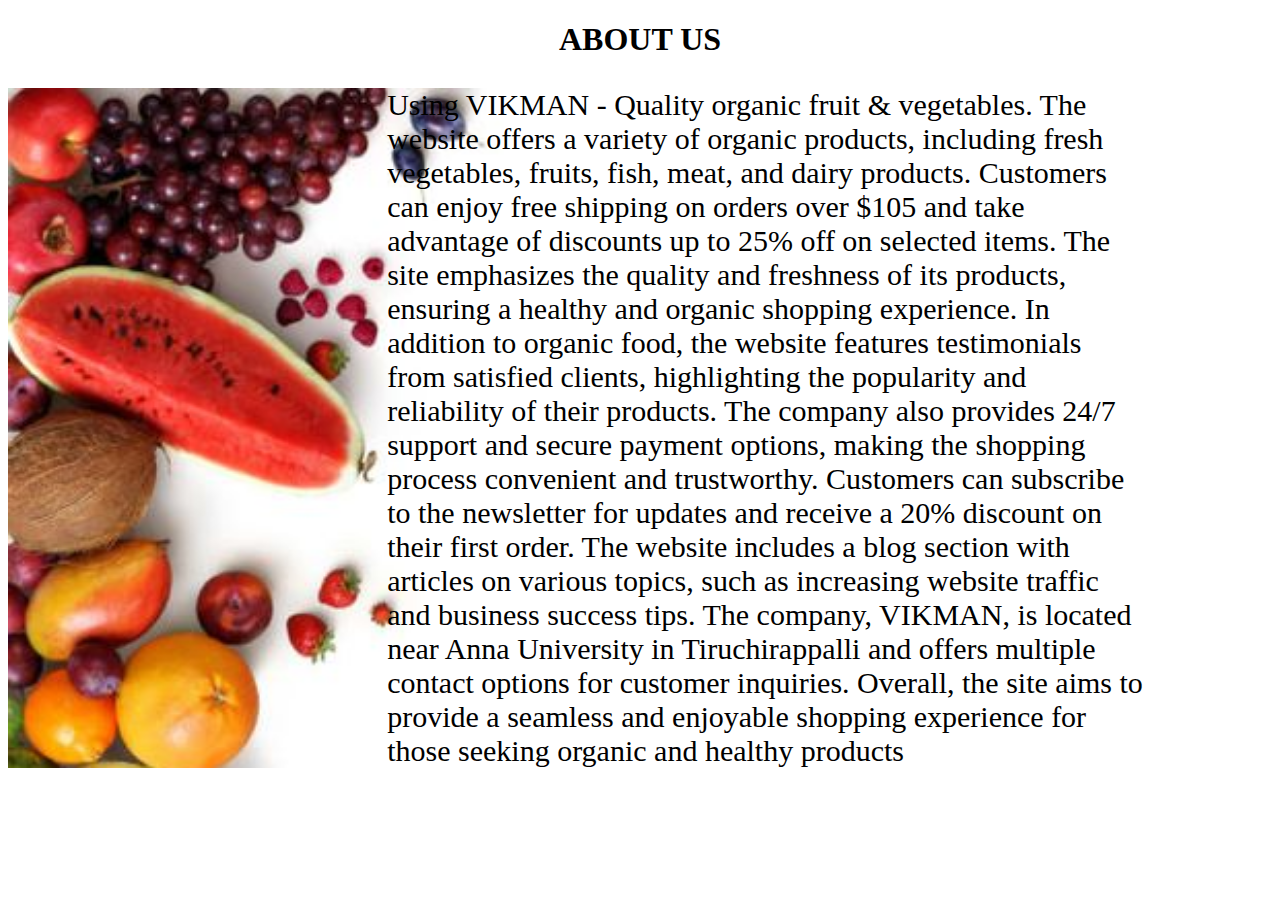
<file: organica/about.html>
<!DOCTYPE html>
<html lang="en">
<head>
    <meta charset="UTF-8">
    <meta name="viewport" content="width=device-width, initial-scale=1.0">
    <title>About</title>
</head>
<style>
    p{
        background: url(abg.jpg);
        background-size: 100%;
        background-repeat: no-repeat;
        font-size: 30px;
        width: 60%;
        padding: 0 30%;
    }
</style>
<body>
    <center><h1>ABOUT US</h1></center>
    <p>Using
        VIKMAN - Quality organic fruit & vegetables.
        
        The website offers a variety of organic products, including fresh vegetables, fruits, fish, meat, and dairy products. Customers can enjoy free shipping on orders over $105 and take advantage of discounts up to 25% off on selected items. The site emphasizes the quality and freshness of its products, ensuring a healthy and organic shopping experience.
        
        In addition to organic food, the website features testimonials from satisfied clients, highlighting the popularity and reliability of their products. The company also provides 24/7 support and secure payment options, making the shopping process convenient and trustworthy. Customers can subscribe to the newsletter for updates and receive a 20% discount on their first order.
        
        The website includes a blog section with articles on various topics, such as increasing website traffic and business success tips. The company, VIKMAN, is located near Anna University in Tiruchirappalli and offers multiple contact options for customer inquiries. Overall, the site aims to provide a seamless and enjoyable shopping experience for those seeking organic and healthy products</p>
</body>
</html>
</file>
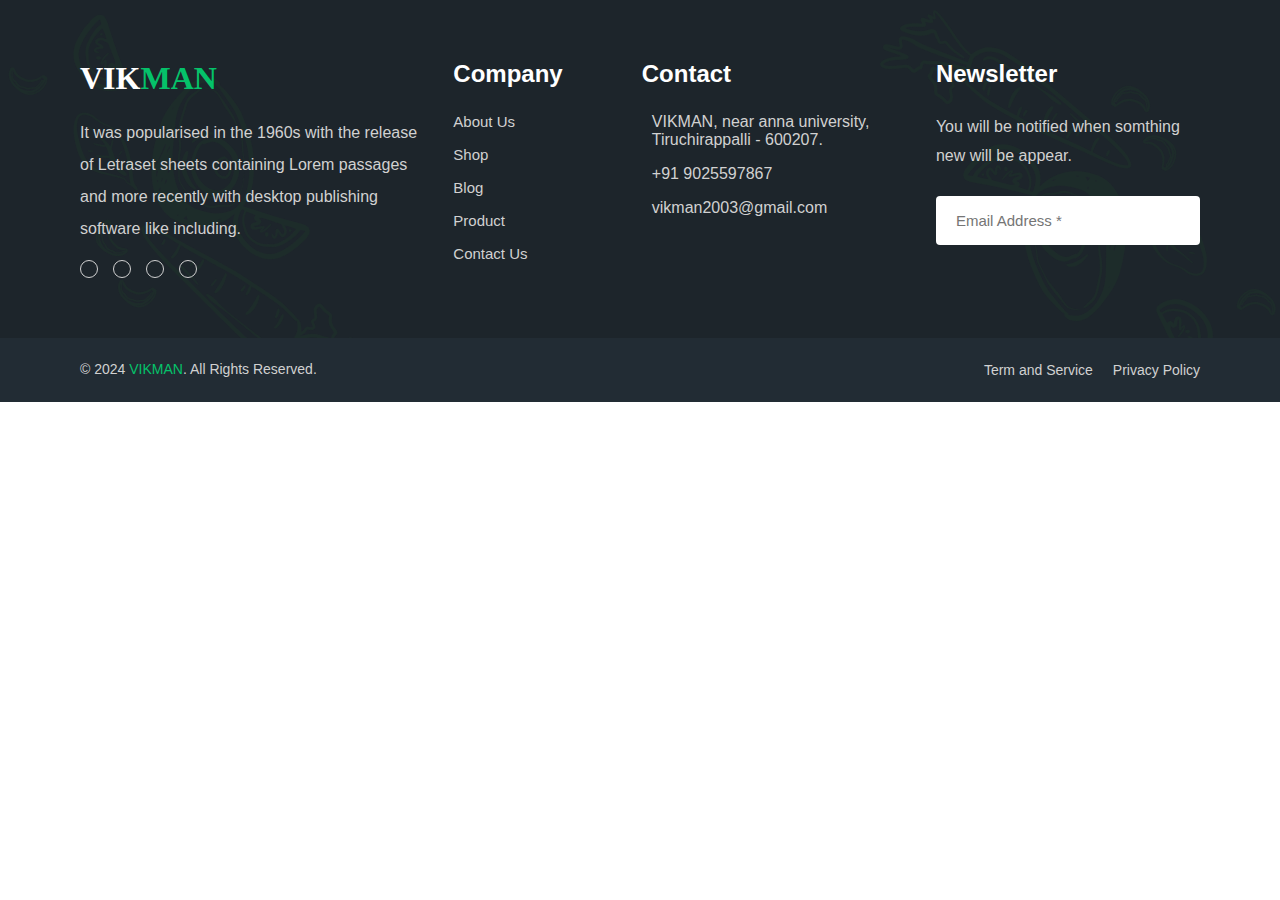
<file: organica/contact.html>
<!DOCTYPE html>
<html lang="en">
<head>
    <meta charset="UTF-8">
    <meta name="viewport" content="width=device-width, initial-scale=1.0">
    <title>CONTACT</title>
    <link rel="stylesheet" href="./assets/css/main.css">
    <link rel="stylesheet" href="./assets/css/home.css">
</head>
<body>
    <footer class="footer">

        <div class="footer-top">
          <div class="container">
    
            <div class="footer-brand">
    
              <a href="./index.html" class="logo">VIK<span class="span">MAN</span></a>
    
              <p class="footer-text">
                It was popularised in the 1960s with the release of Letraset sheets containing Lorem passages and more
                recently with
                desktop publishing software like including.
              </p>
    
              <ul class="social-list">
    
                <li>
                  <a href="#" class="social-link">
                    <ion-icon name="logo-facebook"></ion-icon>
                  </a>
                </li>
    
                <li>
                  <a href="#" class="social-link">
                    <ion-icon name="logo-twitter"></ion-icon>
                  </a>
                </li>
    
                <li>
                  <a href="#" class="social-link">
                    <ion-icon name="logo-skype"></ion-icon>
                  </a>
                </li>
    
                <li>
                  <a href="#" class="social-link">
                    <ion-icon name="logo-linkedin"></ion-icon>
                  </a>
                </li>
    
              </ul>
    
            </div>
    
            <ul class="footer-list">
    
              <li>
                <p class="footer-list-title">Company</p>
              </li>
    
              <li>
                <a href="./about.html" class="footer-link">About Us</a>
              </li>
    
              <li>
                <a href="./shop.html" class="footer-link">Shop</a>
              </li>
    
              <li>
                <a href="./blog.html" class="footer-link">Blog</a>
              </li>
    
              <li>
                <a href="./shop.html" class="footer-link">Product</a>
              </li>
    
              <li>
                <a href="./contact.html" class="footer-link">Contact Us</a>
              </li>
    
            </ul>
    
            <ul class="footer-list">
    
              <li>
                <p class="footer-list-title">Contact</p>
              </li>
    
              <li class="footer-item">
                <div class="contact-icon">
                  <ion-icon name="location-outline"></ion-icon>
                </div>
    
                <address class="contact-link">
                  VIKMAN, near anna university, Tiruchirappalli - 600207.
                </address>
              </li>
    
              <li class="footer-item">
                <div class="contact-icon">
                  <ion-icon name="call-outline"></ion-icon>
                </div>
    
                <a href="tel:+1800123456789" class="contact-link">+91 9025597867</a>
              </li>
    
              <li class="footer-item">
                <div class="contact-icon">
                  <ion-icon name="mail-outline"></ion-icon>
                </div>
    
                <a href="mailto:organica@help.com" class="contact-link">vikman2003@gmail.com</a>
              </li>
    
            </ul>
    
            <div class="footer-list">
    
              <p class="footer-list-title">Newsletter</p>
    
              <p class="newsletter-text">
                You will be notified when somthing new will be appear.
              </p>
    
              <form action="" class="footer-form">
                <input type="email" name="email" placeholder="Email Address *" required class="footer-input">
    
                <button type="submit" class="footer-form-btn" aria-label="Submit">
                  <ion-icon name="mail-outline"></ion-icon>
                </button>
              </form>
    
            </div>
    
          </div>
        </div>
    
        <div class="footer-bottom">
          <div class="container">
    
            <p class="copyright">
              &copy; 2024 <a href="#" class="copyright-link">VIKMAN</a>. All Rights Reserved.
            </p>
    
            <ul class="footer-bottom-list">
    
              <li>
                <a href="#" class="footer-bottom-link">Term and Service</a>
              </li>
    
              <li>
                <a href="#" class="footer-bottom-link">Privacy Policy</a>
              </li>
    
            </ul>
    
          </div>
        </div>
    
      </footer>
</body>
</html>
</file>
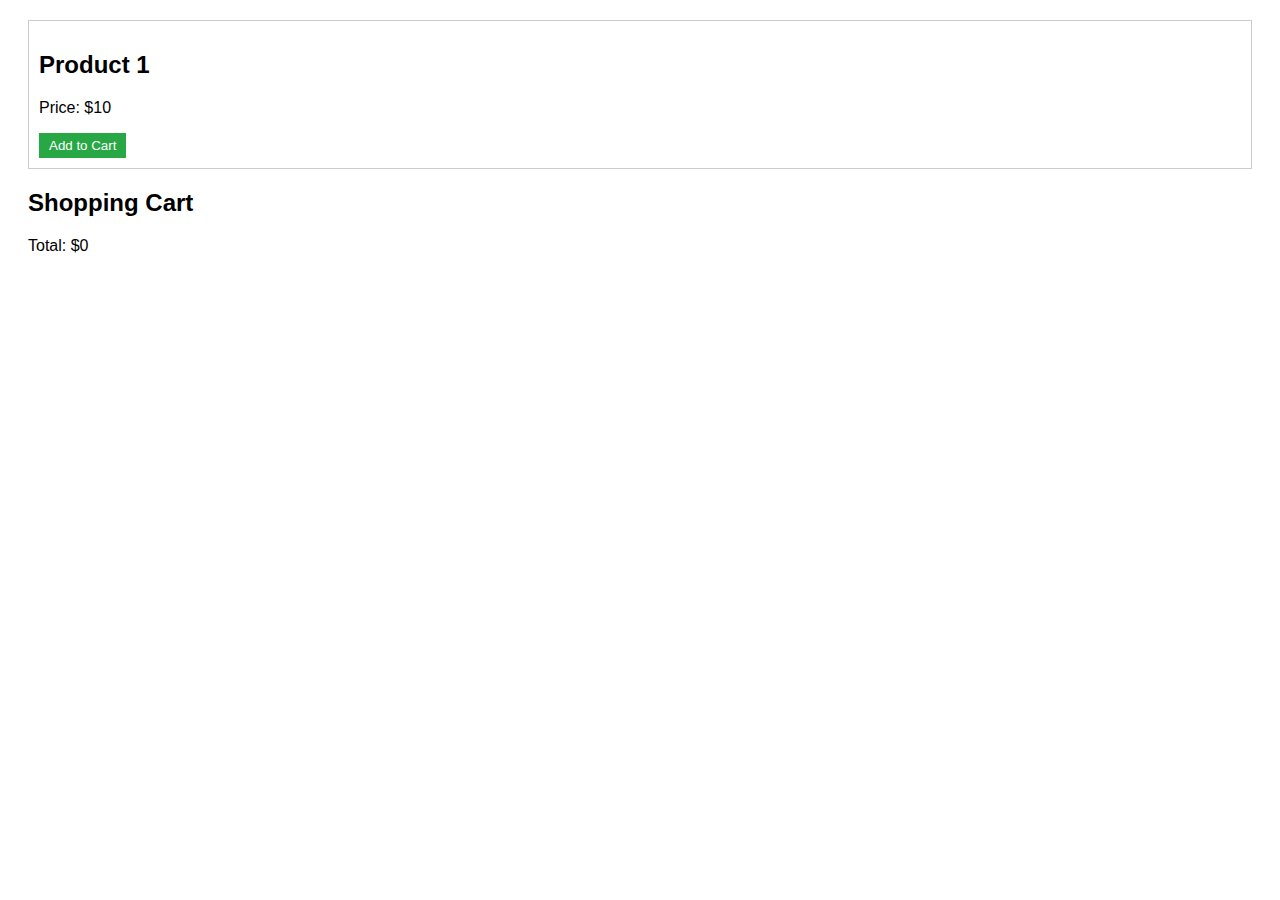
<file: organica/new.html>
<!DOCTYPE html>
<html lang="en">
<head>
    <meta charset="UTF-8">
    <meta name="viewport" content="width=device-width, initial-scale=1.0">
    <title>Shopping Cart</title>
    <link rel="stylesheet" href="new.css">
</head>
<body>
    <div class="products">
        <div class="product">
            <h2>Product 1</h2>
            <p>Price: $10</p>
            <button class="add-to-cart">Add to Cart</button>
        </div>
        <!-- Add more products as needed -->
    </div>
    <div class="cart">
        <h2>Shopping Cart</h2>
        <ul class="cart-items"></ul>
        <p>Total: $<span class="cart-total">0</span></p>
    </div>
    <script src="new.js"></script>
</body>
</html>
</file>
<file: organica/assets/css/main.css>
/*-----------------------------------*\
  #main.css
\*-----------------------------------*/

/**
 * copyright 2022 codewithsadee
 */





/*-----------------------------------*\
  #CUSTOM PROPERTY
\*-----------------------------------*/

:root {

  /**
   * colors
   */

  --charleston-green: hsl(206, 20%, 14%);
  --battleship-gray: hsl(0, 0%, 53%);
  --shamrock-green: hsl(152, 95%, 31%);
  --russian-violet: hsl(245, 97%, 13%);
  --yellow-orange: hsl(36, 100%, 50%);
  --green-pigment: hsl(152, 95%, 33%);
  --roman-silver: hsl(223, 6%, 55%);
  --sonic-silver: hsl(0, 0%, 45%);
  --eerie-black: hsl(210, 11%, 15%);
  --space-cadet: hsl(222, 36%, 22%);
  --light-gray: hsl(0, 0%, 82%);
  --mint-cream: hsl(96, 36%, 95%);
  --gunmetal-1: hsl(207, 21%, 17%);
  --gunmetal-2: hsl(206, 21%, 15%);
  --black_90: hsla(0, 0%, 0%, 0.9);
  --black_50: hsla(0, 0%, 0%, 0.5);
  --black_25: hsla(0, 0%, 0%, 0.25);
  --white_50: hsla(0, 0%, 100%, 0.50);
  --white_25: hsla(0, 0%, 100%, 0.25);
  --white_10: hsla(0, 0%, 100%, 0.1);
  --platinum: hsl(0, 0%, 92%);
  --cultured: hsl(0, 0%, 94%);
  --emerald: hsl(152, 95%, 39%);
  --emerald_70: hsla(152, 95%, 39%, 0.7);
  --white: hsl(0, 0%, 100%);
  --black: hsl(0, 0%, 0%);
  --onyx: hsl(0, 0%, 27%);
  --jet: hsl(0, 0%, 20%);
  --russian-violet_65: hsla(245, 97%, 13%, 0.65);
  --rhythm: hsl(220, 17%, 49%);
  --spanish-gray: hsl(156, 3%, 61%);

  /**
   * typography
   */

  --ff-playfair-display: 'Playfair Display', serif;
  --ff-roboto: 'Roboto', sans-serif;

  --fs-1: 3rem;
  --fs-2: 2.4rem;
  --fs-3: 2rem;
  --fs-4: 1.8rem;
  --fs-5: 1.7rem;
  --fs-6: 1.5rem;
  --fs-7: 1.4rem;
  --fs-8: 1.3rem;
  --fs-9: 1rem;

  --fw-400: 400;
  --fw-500: 500;
  --fw-600: 600;
  --fw-700: 700;

  /**
   * spacing
   */

  --section-padding: 80px;

  /**
   * radius
   */

  --radius-4: 4px;
  --radius-6: 6px;

  /**
   * shadow
   */

  --shadow-1: 0 12px 25px -8px hsla(0, 0%, 0%, 0.2);
  --shadow-2: -12px 0 25px -8px hsla(0, 0%, 0%, 0.2);
  --shadow-3: 12px 0 25px -8px hsla(0, 0%, 0%, 0.2);

  /**
   * transition
   */

  --transition-1: 0.05s ease;
  --transition-2: 0.25s ease;
  --cubic-in: cubic-bezier(0.51, 0.03, 0.64, 0.28);
  --cubic-out: cubic-bezier(0.33, 0.85, 0.4, 0.96);

}





/*-----------------------------------*\
  #RESET
\*-----------------------------------*/

*,
*::before,
*::after {
  margin: 0;
  padding: 0;
  box-sizing: border-box;
}

li { list-style: none; }

a {
  text-decoration: none;
  color: inherit;
}

a,
img,
span,
input,
label,
button,
ion-icon { display: block; }

img { height: auto; }

input,
button {
  background: none;
  border: none;
  font: inherit;
}

input { width: 100%; }

button { cursor: pointer; }

ion-icon { pointer-events: none; }

address { font-style: normal; }

:focus-visible { outline-offset: 4px; }

::selection {
  background-color: var(--black_50);
  color: var(--white);
}

html {
  font-size: 10px;
  font-family: var(--ff-roboto);
  scroll-behavior: smooth;
}

body {
  font-size: 1.6rem;
  background-color: var(--white);
}





/*-----------------------------------*\
  #REUSED STYLE
\*-----------------------------------*/

.container { padding-inline: 15px; }

.btn {
  background-color: var(--bg-color, var(--emerald));
  color: var(--color, var(--white));
  display: flex;
  align-items: center;
  gap: 8px;
  width: max-content;
  font-size: var(--fs, var(--fs-7));
  font-weight: var(--fw, var(--fw-500));
  padding: var(--padding, 15px 20px);
  border-radius: 50px;
  transition: var(--transition-2);
}

.btn ion-icon { font-size: 1.6rem; }

.btn-primary:is(:hover, :focus) { --bg-color: var(--green-pigment); }

.section { padding-block: var(--section-padding); }

.h2 {
  font-size: var(--fs-1);
  font-weight: var(--fw-500);
  color: var(--russian-violet);
}

.h3 {
  font-family: var(--ff-playfair-display);
  font-size: var(--fs-4);
}

.w-100 { width: 100%; }

.has-scrollbar {
  display: flex;
  overflow-x: auto;
  padding-block-end: 30px;
  margin-block-end: -30px;
  scroll-snap-type: inline mandatory;
}

.has-scrollbar::-webkit-scrollbar { height: 10px; }

.has-scrollbar::-webkit-scrollbar-thumb {
  background-color: transparent;
  border-radius: 15px;
}

.has-scrollbar:hover::-webkit-scrollbar-thumb { background-color: var(--black_25); }

.section-subtitle {
  color: var(--emerald);
  font-family: var(--ff-playfair-display);
  font-size: var(--fs-3);
  font-style: italic;
  margin-block-end: 10px;
}

.section-subtitle,
.section-title { text-align: center; }

.grid-list {
  display: grid;
  gap: 30px;
}

.rating-wrapper {
  color: var(--yellow-orange);
  display: flex;
  justify-content: var(--justify-content, center);
  gap: 2px;
  font-size: 1.4rem;
}

.product-card {
  background-color: var(--mint-cream);
  padding: 30px 20px;
  text-align: center;
  outline: 2px solid transparent;
  transition: var(--transition-2);
}

.product-card:is(:hover, :focus-within) { outline-color: var(--emerald); }

.product-card .card-banner {
  position: relative;
  max-width: max-content;
  margin-inline: auto;
  margin-block-end: 20px;
}

.product-card .card-banner img { transition: var(--transition-2); }

.product-card:is(:hover, :focus-within) .card-banner img { opacity: 0.6; }

.product-card .btn-wrapper {
  position: absolute;
  top: 50%;
  left: 50%;
  transform: translate(-50%, -50%);
  display: flex;
  align-items: center;
  gap: 10px;
}

.product-card .product-btn {
  position: relative;
  background-color: var(--emerald);
  font-size: var(--fs, 2rem);
  color: var(--white);
  padding: var(--padding, 12px);
  border-radius: 50%;
  opacity: 0;
  transition: var(--transition-2);
}

.product-card .product-btn ion-icon { --ionicon-stroke-width: 50px; }

.tooltip {
  position: absolute;
  bottom: calc(100% + 10px);
  left: 50%;
  transform: translateX(-50%);
  background-color: var(--black_90);
  border-radius: var(--radius-4);
  font-size: var(--fs-7);
  min-width: max-content;
  padding: 4px 12px;
  pointer-events: none;
  opacity: var(--opacity, 0);
  transition: var(--transition-2);
}

.tooltip::after {
  content: "";
  position: absolute;
  top: 20px;
  left: 50%;
  transform: translateX(-50%) rotate(45deg);
  border: 5px solid transparent;
  border-bottom-color: var(--black_90);
  border-right-color: var(--black_90);
}

.product-card:is(:hover, :focus-within) .product-btn { opacity: 1; }

.product-card .product-btn:is(:hover, :focus) { background-color: var(--gunmetal-2); }

.product-card .product-btn:is(:hover, :focus) .tooltip { --opacity: 1; }

.product-card .rating-wrapper { margin-block-end: 10px; }

.product-card .card-title {
  color: var(--russian-violet);
  font-size: var(--fs-4);
  font-weight: var(--fw-500);
  margin-block-end: 10px;
}

.product-card .card-title > a { transition: var(--transition-2); }

.product-card .card-title > a:is(:hover, :focus) { color: var(--emerald); }

.product-card .price-wrapper {
  font-size: var(--fs-6);
  margin-block-end: 15px;
}

.product-card .price-wrapper .del { color: var(--battleship-gray); }

.product-card .price-wrapper .price {
  color: var(--emerald);
  margin-inline-start: 5px;
}

.product-card .btn {
  margin-inline: auto;
  --padding: 12px 18px;
}





/*-----------------------------------*\
  #HEADER
\*-----------------------------------*/

.top-bar {
  background-color: var(--gunmetal-2);
  color: var(--emerald);
  font-size: var(--fs-7);
  font-weight: var(--fw-500);
  text-align: center;
  padding-block: 10px;
}

.logo {
  color: var(--gunmetal-2);
  font-family: var(--ff-playfair-display);
  font-size: 3rem;
}

.logo .span {
  display: inline-block;
  color: var(--emerald);
}

.nav-wrapper .logo { text-align: center; }

.nav-wrapper .container {
  display: flex;
  flex-wrap: wrap;
  justify-content: space-between;
  align-items: center;
  row-gap: 20px;
  padding-inline: 10%;
  padding-block: 20px;
}

.nav-wrapper .h1 { min-width: 100%; }

.header-action {
  display: flex;
  min-width: 70%;
  justify-content: space-between;
  align-items: center;
}

.nav-open-btn {
  background-color: var(--emerald);
  color: var(--white);
  font-size: 2.8rem;
  padding: 6px;
  border-radius: var(--radius-4);
  transition: var(--transition-1);
}

.nav-open-btn:is(:hover, :focus) { background-color: var(--green-pigment); }

.header-action-btn {
  position: relative;
  background-color: var(--mint-cream);
  color: var(--space-cadet);
  font-size: 2rem;
  padding: 10px;
  border-radius: 50%;
}

.header-action-btn:is(:hover, :focus):not(:focus-visible) {
  outline: 2px solid var(--emerald);
}

.btn-badge {
  position: absolute;
  background-color: var(--emerald);
  color: var(--white);
  font-size: var(--fs-9);
  font-weight: var(--fw-600);
  padding: 3px 7px;
  border-radius: 50px;
  top: -5px;
  right: -5px;
}

.search-wrapper { position: relative; }

.search-wrapper.active .search-icon,
.search-wrapper .close-icon { display: none; }

.search-wrapper .search-icon,
.search-wrapper.active .close-icon { display: block; }

.input-wrapper {
  position: absolute;
  background-color: var(--white);
  top: calc(100% + 25px);
  left: 0;
  width: 260px;
  transform: translateX(var(--translateX, -85px)) scale(var(--scale, 0.5));
  box-shadow: var(--shadow-1);
  padding: 20px;
  border-radius: var(--radius-4);
  visibility: hidden;
  opacity: 0;
  transition: 0.15s var(--cubic-in);
}

.search-wrapper.active .input-wrapper {
  visibility: visible;
  opacity: 1;
  --scale: 1;
  transition: 0.35s var(--cubic-out);
}

.search-input {
  color: var(--eerie-black);
  font-size: var(--fs-6);
  border: 1px solid var(--platinum);
  padding: 15px;
  padding-inline-end: 40px;
  outline: none;
}

.search-input::-webkit-search-cancel-button { display: none; }

.search-input:focus { border-color: var(--emerald); }

.search-submit {
  color: var(--space-cadet);
  font-size: 2rem;
  position: absolute;
  top: 50%;
  transform: translateY(-50%);
  right: 33px;
}

.navbar {
  background-color: var(--gunmetal-1);
  position: fixed;
  top: 0;
  left: -300px;
  max-width: 300px;
  width: 100%;
  min-height: 100%;
  padding: 100px 13px 30px;
  box-shadow: var(--shadow-3);
  z-index: 2;
  visibility: hidden;
  transition: 0.25s var(--cubic-in);
}

.navbar.active {
  transform: translateX(300px);
  visibility: visible;
  transition: 0.5s var(--cubic-out);
}

.nav-close-btn {
  color: var(--white_50);
  font-size: 2.8rem;
  border: 1px solid;
  padding: 5px;
  position: absolute;
  top: 30px;
  right: 30px;
  transition: var(--transition-1);
}

.nav-close-btn:is(:hover, :focus) { color: var(--white); }

.navbar-link {
  color: var(--white);
  font-size: var(--fs-6);
  font-weight: var(--fw-700);
  padding: 17px;
  border-radius: var(--radius-4);
}

.navbar-link:is(:hover, :focus) { background-color: var(--white_10); }





/*-----------------------------------*\
  #ASIDE
\*-----------------------------------*/

.side-panel {
  position: fixed;
  top: 0;
  right: -300px;
  background-color: var(--white);
  max-width: 300px;
  width: 100%;
  height: 100%;
  padding: 100px 20px 25px;
  display: flex;
  flex-direction: column;
  box-shadow: var(--shadow-2);
  z-index: 6;
  visibility: hidden;
  transition: 0.25s var(--cubic-in);
}

.side-panel.active {
  visibility: visible;
  transform: translateX(-300px);
  transition: 0.5s var(--cubic-out);
}

.panel-close-btn {
  position: absolute;
  top: 20px;
  right: 15px;
  background-color: var(--jet);
  color: var(--white);
  font-size: 2.6rem;
  padding: 7px;
  border-radius: var(--radius-4);
}

.panel-list { margin-block-end: auto; }

.panel-item:not(:last-child) {
  padding-block-end: 20px;
  border-block-end: 1px solid var(--cultured);
  margin-block-end: 20px;
}

.panel-card {
  display: flex;
  align-items: flex-start;
  gap: 15px;
}

.panel-item .item-title {
  color: var(--russian-violet);
  font-size: var(--fs-7);
  font-weight: var(--fw-700);
  margin-block-end: 6px;
}

.panel-item .item-value {
  color: var(--battleship-gray);
  font-size: var(--fs-8);
}

.panel-item .item-close-btn {
  margin-inline-start: auto;
  color: var(--onyx);
  font-size: 2.5rem;
}

.panel-item .item-close-btn ion-icon { --ionicon-stroke-width: 25px; }

.side-panel .subtotal {
  display: flex;
  justify-content: space-between;
  align-items: center;
  margin-block-end: 30px;
}

.side-panel .subtotal-text {
  color: var(--russian-violet);
  font-weight: var(--fw-700);
}

.side-panel .subtotal-value {
  color: var(--emerald);
  font-size: var(--fs-3);
  font-weight: var(--fw-700);
}

.panel-btn {
  background-color: var(--emerald);
  color: var(--white);
  font-size: var(--fs-7);
  text-align: center;
  padding: 20px 15px;
  border-radius: var(--radius-6);
  transition: var(--transition-1);
}

.panel-btn:is(:hover, :focus) { background-color: var(--green-pigment); }





/*-----------------------------------*\
  #FOOTER
\*-----------------------------------*/

.footer {
  background-image: url("../images/hero-left-bg.png"), url("../images/hero-right-bg.png");
  background-color: var(--charleston-green);
  background-repeat: no-repeat, no-repeat;
  background-position: bottom left, top right;
  color: var(--light-gray);
}

.footer-top { padding-block: 60px; }

.footer-top .container {
  display: grid;
  gap: 60px;
}

.footer .logo {
  font-size: 3.2rem;
  color: var(--white);
  font-weight: var(--fw-700);
}

.footer-text {
  line-height: 2;
  margin-block: 20px 15px;
}

.social-list {
  display: flex;
  gap: 15px;
}

.social-link {
  border: 1px solid;
  padding: 8px;
  border-radius: 50%;
  transition: var(--transition-1);
}

.social-link:is(:hover, :focus) { color: var(--emerald); }

.footer-list-title {
  color: var(--white);
  font-size: var(--fs-2);
  font-weight: var(--fw-700);
  margin-block-end: 25px;
}

.footer-link {
  font-size: var(--fs-6);
  margin-block-start: 16px;
  transition: var(--transition-1);
}

.footer-link:is(:hover, :focus) { color: var(--emerald); }

.footer-item {
  display: flex;
  align-items: center;
  gap: 10px;
}

.footer-item:not(:last-child) { margin-block-end: 16px; }

.footer-item .contact-icon { font-size: 2.4rem; }

.footer-top .newsletter-text {
  line-height: 1.8;
  margin-block-end: 25px;
}

.footer-form { position: relative; }

.footer-input {
  background-color: var(--white);
  color: var(--battleship-gray);
  font-size: var(--fs-6);
  padding: 16px 20px;
  padding-inline-end: 50px;
  border-radius: var(--radius-4);
}

.footer-form-btn {
  position: absolute;
  top: 50%;
  right: 15px;
  transform: translateY(-50%);
  color: var(--emerald);
  font-size: 2.2rem;
}

.footer-bottom {
  background-color: var(--gunmetal-1);
  padding-block: 20px;
  font-size: var(--fs-7);
}

.copyright {
  text-align: center;
  line-height: 1.7;
  margin-block-end: 10px;
}

.copyright-link {
  display: inline-block;
  color: var(--emerald);
}

.footer-bottom-list {
  display: flex;
  justify-content: center;
  gap: 20px;
}





/*-----------------------------------*\
  #BACK TO TOP
\*-----------------------------------*/

.back-to-top {
  position: fixed;
  bottom: 10px;
  right: 20px;
  background-color: var(--emerald_70);
  font-size: 2rem;
  color: var(--white);
  padding: 8px;
  border-radius: 50%;
  border: 2px solid var(--emerald);
  opacity: 0;
  visibility: hidden;
  transition: var(--transition-2);
  z-index: 1;
}

.back-to-top.active {
  opacity: 1;
  visibility: visible;
  transform: translateY(-10px);
}

.back-to-top:is(:hover, :focus) { background-color: var(--emerald); }





/*-----------------------------------*\
  #BREADCUMB
\*-----------------------------------*/

.breadcumb-wrapper {
  background-image: url(../images/breadcumb-bg.jpg);
  background-repeat: no-repeat;
  background-size: cover;
  background-position: center;
  background-color: var(--russian-violet_65);
  background-blend-mode: darken;
  text-align: center;
  color: var(--white);
  min-height: 250px;
  display: grid;
  place-content: center;
  gap: 20px;
}

.page-title {
  --fs-1: 3.5rem;
  font-size: var(--fs-1);
}

.breadcumb-list {
  display: flex;
  justify-content: center;
}

.breadcumb-item {
  font-size: var(--fs-3);
  display: flex;
}

.breadcumb-item:not(:last-child)::after {
  content: "/";
  margin-inline: 10px;
}

.breadcumb-link { transition: var(--transition-2); }

.breadcumb-link:is(:hover, :focus) { color: var(--emerald); }





/*-----------------------------------*\
  #MEDIA QUERIES
\*-----------------------------------*/

/**
 * responsive for larger than 480px screen
 */

@media (min-width: 480px) {

  /**
   * HEADER
   */

  .nav-wrapper .container { padding-inline: 25px; }

  .nav-wrapper .h1 {
    min-width: max-content;
    order: 2;
  }

  .nav-open-btn { order: 1; }

  .header-action {
    order: 3;
    min-width: max-content;
    gap: 15px;
  }

  .input-wrapper { --translateX: -220px; }

}





/**
 * responsive for larger than 569px screen
 */

@media (min-width: 569px) {

  /**
   * CUSTOM PROPERTY
   */

  :root {

    /**
     * typography
     */

    --fs-1: 3.2rem;

  }



  /**
   * REUSED STYLE
   */

  .container {
    max-width: 520px;
    margin-inline: auto;
  }



  /**
   * HEADER
   */

  .nav-wrapper .container { max-width: unset; }

}





/**
 * responsive for larger than 768px screen
 */

@media (min-width: 768px) {

  /**
   * CUSTOM PROPERTY
   */

  :root {

    /**
     * typography
     */

    --fs-1: 3.8rem;

  }



  /**
   * REUSED STYLE
   */

  .container { max-width: 700px; }



  /**
   * FOOTER
   */

  .footer-top .container { grid-template-columns: 1fr 1fr; }



  /**
   * BREADCUMB
   */

  .breadcumb-wrapper { min-height: 400px; }

  .page-title { --fs-1: 5rem; }

}





/**
 * responsive for larger than 992px screen
 */

@media (min-width: 992px) {

  /**
   * REUSED STYLE
   */

  .container {
    padding-inline: 40px;
    max-width: 1020px;
  }



  /**
   * HEADER
   */

  .nav-open-btn,
  .nav-close-btn { display: none; }

  .nav-wrapper .container {
    padding-inline: 40px;
    max-width: 1040px;
  }

  .navbar {
    all: unset;
    order: 2;
  }

  .navbar-link {
    color: var(--gunmetal-2);
    padding: 0 5px;
    --fs-6: 1.6rem;
  }

  .navbar-link:is(:hover, :focus) {
    background-color: unset;
    color: var(--emerald);
  }

  .navbar-list {
    display: flex;
    gap: 10px;
  }

  .header-action-btn { padding: 15px; }



  /**
   * FOOTER
   */

  .footer-top .container {
    grid-template-columns: 1.3fr 0.6fr 1fr 1fr;
    gap: 30px;
  }

  .footer-bottom .container {
    display: flex;
    justify-content: space-between;
    align-items: center;
  }

  .copyright { margin-block-end: 0; }

}





/**
 * responsive for larger than 1200px screen
 */

@media (min-width: 1200px) {

  /**
   * REUSED STYLE
   */

  .container { max-width: 1200px; }



  /**
   * HEADER
   */

  .nav-wrapper .container { max-width: 1200px; }

}
</file>
<file: organica/assets/css/home.css>
/*-----------------------------------*\
  #home.css
\*-----------------------------------*/

/**
 * copyright 2022 codewithsadee
 */





/*-----------------------------------*\
  #HERO
\*-----------------------------------*/

.hero-banner { display: none; }

.hero {
  background-image: url("../images/hero-left-bg.png");
  background-color: var(--mint-cream);
  background-repeat: no-repeat;
  background-position: bottom left;
  padding-block: 80px;
}

.hero-subtitle {
  color: var(--emerald);
  font-family: var(--ff-playfair-display);
  font-weight: var(--fw-700);
  font-style: italic;
  letter-spacing: 2px;
  margin-block-end: 20px;
}

.hero-title {
  color: var(--gunmetal-2);
  font-size: var(--fs-1);
  margin-block-end: 15px;
}

.hero-title .span {
  display: inline-block;
  color: var(--emerald);
  font-family: var(--ff-playfair-display);
  font-weight: var(--fw-700);
}

.hero-text {
  color: var(--roman-silver);
  font-size: var(--fs-4);
  line-height: 1.8;
  margin-block-end: 30px;
}





/*-----------------------------------*\
  #SERVICE
\*-----------------------------------*/

.service {
  background-image: url("../images/partner-left-bg.png");
  background-color: var(--shamrock-green);
  background-repeat: no-repeat;
  background-position: left bottom;
  background-blend-mode: soft-light;
}

.service-list {
  display: grid;
  gap: 15px;
}

.item-icon {
  background-color: var(--white_25);
  max-width: max-content;
  padding: 20px;
  border-radius: 50%;
}

.service-item {
  display: flex;
  align-items: center;
  gap: 10px;
}

.item-title { color: var(--white); }





/*-----------------------------------*\
  #OFFERS
\*-----------------------------------*/

.offers-item {
  min-width: 100%;
  margin-inline: 15px;
  scroll-snap-align: start;
}

.offers-card {
  background-color: var(--mint-cream);
  padding: 30px 10px;
  text-align: center;
}

.offers-card .card-banner { margin-block-end: 20px; }

.offers-card .card-banner img {
  max-width: max-content;
  margin-inline: auto;
}

.offers-card .card-subtitle {
  color: var(--emerald);
  font-size: var(--fs-7);
  font-weight: var(--fw-700);
  text-transform: uppercase;
  margin-block-end: 5px;
}

.offers-card .card-title {
  color: var(--gunmetal-2);
  margin-block-end: 12px;
}

.offers-card .btn {
  max-width: max-content;
  margin-inline: auto;
  --fs: var(--fs-8);
  --fw: var(--fw-400);
  --padding: 12px 25px;
}





/*-----------------------------------*\
  #PRODUCT
\*-----------------------------------*/

.product { padding-block-start: 0; }

.product .section-title { margin-block-end: 40px; }

.filter-list {
  display: flex;
  flex-wrap: wrap;
  justify-content: center;
  align-items: center;
  gap: 20px;
  margin-block-end: 50px;
}

.filter-btn {
  display: flex;
  align-items: center;
  gap: 10px;
  min-width: 200px;
  background-color: var(--mint-cream);
  color: var(--gunmetal-2);
  padding: 15px 20px;
  font-size: var(--fs-5);
  font-family: var(--ff-playfair-display);
  font-weight: var(--fw-600);
}

.filter-btn.active .default,
.filter-btn .color { display: block; }

.filter-btn .default,
.filter-btn.active .color { display: none; }

.filter-btn.active {
  background-color: var(--emerald);
  color: var(--white);
}





/*-----------------------------------*\
  #CTA
\*-----------------------------------*/

.cta {
  background-image: url("../images/cta-bg.png");
  background-color: var(--mint-cream);
  background-repeat: no-repeat;
  background-size: cover;
  background-position: center;
  text-align: center;
  padding: 50px 20px;
}

.cta .section-title {
  --fs-1: 2.5rem;
  margin-block-start: 20px;
}

.cta-text {
  color: var(--sonic-silver);
  font-size: var(--fs-4);
  margin-block: 15px 30px;
}

.cta .btn { margin-inline: auto; }





/*-----------------------------------*\
  #TOP PRODUCT
\*-----------------------------------*/

.top-product .section-title { margin-block-end: 40px; }

.top-product-card .card-banner { margin-block-end: 40px; }

.top-product-card .product-btn {
  --padding: 8px;
  --fs: 1.6rem;
}

.top-product-card .card-content {
  margin-block-end: -46px;
  transition: var(--transition-2);
}

.top-product-card :is(.rating-wrapper, .card-title) { margin-block-end: 12px; }

.top-product-card .rating-wrapper { transition: var(--transition-2); }

.top-product-card .btn,
.top-product-card:is(:hover, :focus-within) .rating-wrapper { opacity: 0; }

.top-product-card:is(:hover, :focus-within) .card-content { transform: translateY(-41px); }

.top-product-card:is(:hover, :focus-within) .btn { opacity: 1; }





/*-----------------------------------*\
  #PARTNER
\*-----------------------------------*/

.partner { background-color: var(--emerald); }

.partner .section-subtitle { color: var(--white); }

.partner .section-title {
  color: var(--white);
  margin-block-end: 40px;
}

.partner-logo {
  max-width: max-content;
  margin-inline: auto;
}

.partner-item {
  min-width: 100%;
  scroll-snap-align: center;
}





/*-----------------------------------*\
  #TESTIMONIALS
\*-----------------------------------*/

.testimonials { text-align: center; }

.testimonials .section-title { margin-block-end: 40px; }

.testi-item {
  margin-inline: 15px;
  min-width: 100%;
  scroll-snap-align: start;
}

.testi-card {
  background-color: var(--mint-cream);
  padding: 30px 20px;
}

.testi-card .card-header {
  display: flex;
  justify-content: center;
  align-items: center;
  gap: 20px;
}

.testi-card .card-avatar { border-radius: 50%; }

.testi-card .rating-wrapper { margin-block: 30px 20px; }

.testi-card .card-text {
  color: var(--battleship-gray);
  line-height: 1.7;
  font-size: var(--fs-6);
}

.testi-card .card-title {
  font-size: var(--fs-3);
  font-weight: var(--fw-500);
  margin-block: 25px 15px;
}

.testi-card .card-subtitle {
  color: var(--emerald);
  font-size: var(--fs-6);
  font-weight: var(--fw-500);
}





/*-----------------------------------*\
  #BLOG
\*-----------------------------------*/

.blog { padding-block-start: 0; }

.blog .section-title { margin-block-end: 40px; }

.blog-list {
  display: grid;
  gap: 30px;
}

.blog-card :is(.card-banner, .card-content) { padding: 30px; }

.blog-card .card-banner { background-color: var(--mint-cream); }

.blog-card .card-content { border: 2px solid var(--mint-cream); }

.blog-card .card-wrapper {
  display: flex;
  justify-content: space-between;
}

.blog-card .wrapper-item {
  display: flex;
  align-items: center;
  gap: 5px;
  font-size: var(--fs-7);
  color: var(--battleship-gray);
}

.blog-card .wrapper-item ion-icon {
  color: var(--emerald);
  font-size: 1.5rem;
}

.blog-card .card-title {
  margin-block: 20px 30px;
  font-family: var(--ff-roboto);
  color: var(--russian-violet);
}

.blog-card .card-title a { transition: var(--transition-2); }

.blog-card .card-title a:is(:hover, :focus) { color: var(--emerald); }





/*-----------------------------------*\
  #NEWSLETTER
\*-----------------------------------*/

.newsletter { margin-block-start: 0; }

.newsletter-card {
  background-color: var(--gunmetal-2);
  padding: 80px 10px;
}

.newsletter .section-subtitle { font-size: 1.6rem; }

.newsletter .section-title {
  color: var(--white);
  font-size: var(--fs-3);
  line-height: 1.6;
  margin-block-end: 40px;
}

.newsletter .section-title .span {
  color: var(--emerald);
  font-size: var(--fs-4);
}

.newsletter-form { margin-inline: 20px; }

.newsletter .input-email {
  background-color: var(--white);
  color: var(--battleship-gray);
  font-size: var(--fs-6);
  padding: 17px 25px;
  border-radius: 50px;
  margin-block-end: 10px;
}

.newsletter .btn {
  width: 100%;
  justify-content: center;
}





/*-----------------------------------*\
  #MEDIA QUERIES
\*-----------------------------------*/

/**
 * responsive for larger than 480px screen
 */

@media (min-width: 480px) {

  /**
   * HERO
   */

  .hero {
    min-height: 550px;
    display: grid;
    align-items: center;
  }



  /**
   * SERVICE
   */

  .service-item { justify-content: center; }



  /**
   * OFFERS
   */

  .offers-card {
    text-align: left;
    height: 100%;
    display: grid;
    grid-template-columns: 1fr 1fr;
    align-items: center;
    padding: 30px 40px;
  }

  .offers-card .card-banner {
    margin-block-end: 0;
    order: 1;
  }

  .offers-card .btn { margin-inline: 0; }



  /**
   * PRODUCT
   */

  .product .grid-list {
    grid-template-columns: 1fr 1fr;
    column-gap: 20px;
  }

  .product-card .card-banner img { width: 100%; }

  

  /**
   * PARTNER
   */

  .partner-item { min-width: 33.33%; }



  /**
   * NEWSLETTER
   */

  .newsletter :is(.section-subtitle, .input-email) { font-size: 2rem; }

  .newsletter .section-title { --fs-3: 2.4rem; }

  .newsletter .section-title .span {
    font-size: inherit;
    display: inline-block;
  }

  .newsletter-form { position: relative; }

  .newsletter .input-email {
    padding: 25px 30px;
    padding-inline-end: 160px;
  }

  .newsletter .btn {
    position: absolute;
    top: 8px;
    right: 8px;
    bottom: 8px;
    width: auto;
    --padding: 0 30px;
  }

}





/**
 * responsive for larger than 569px screen
 */

@media (min-width: 569px) {

  /**
   * HERO
   */

  .hero {
    background-image: url("../images/hero-left-bg.png"), url("../images/hero-right-bg.png");
    background-repeat: no-repeat, no-repeat;
    background-position: left bottom, right top;
  }

  .hero-title { --fs-1: 3.5rem; }



  /**
   * SERVICE
   */

  .service-list { grid-template-columns: 1fr 1fr; }



  /**
   * CTA
   */

  .cta .section-subtitle { --fs-3: 3rem; }

  .cta .section-title { --fs-1: 3.5rem; }

  .cta-text { --fs-4: 2rem; }



  /**
   * TOP PRODUCT
   */

  .top-product-card {
    display: flex;
    justify-content: space-around;
    align-items: center;
    text-align: left;
  }

  .top-product-card .card-banner {
    margin-block-end: 0;
    margin-inline: 0;
  }

  .top-product-card .rating-wrapper { --justify-content: flex-start; }

  .top-product-card .btn { margin-inline: 0; }

}





/**
 * responsive for larger than 768px screen
 */

@media (min-width: 768px) {

  /**
   * REUSED STYLE FOR HOME
   */

  :is(.hero, .cta, .blog, .newsletter) .btn {
    --fs: 1.8rem;
    --fw: var(--fw-700);
    --padding: 18px 50px;
  }



  /**
   * HERO
   */

  .hero-title { --fs-1: 4.5rem; }

  .hero-title .span { font-size: 5.8rem; }

  .hero-banner { display: block; }

  .hero .container {
    display: grid;
    grid-template-columns: 1fr 0.8fr;
    align-items: center;
  }



  /**
   * SERVICE
   */

  .service-list { grid-template-columns: repeat(3, 1fr); }



  /**
   * OFFERS
   */

  .offers-list { gap: 30px; }

  .offers-item {
    min-width: calc(50% - 15px);
    margin-inline: 0;
  }



  /**
   * CTA
   */

  .cta { padding-block: 80px; }



  /**
   * TOP PRODUCT
   */

  .top-product-list { grid-template-columns: 1fr 1fr; }

  .top-product-card {
    justify-content: flex-start;
    gap: 15px;
    height: 100%;
  }

  .top-product-card .card-banner { min-width: 110px; }



  /**
   * PARTNER
   */

  .partner-item { min-width: 25%; }



  /**
   * TESTIMONIALS
   */

  .testi-item { min-width: 50%; }



  /**
   * BLOG
   */

  .blog-list {
    grid-template-columns: 1fr 1fr;
    column-gap: 25px;
  }



  /**
   * NEWSLETTER
   */

  .newsletter-card {
    padding-inline: 25px;
    background-image: url("../images/partner-left-bg.png"), url("../images/partner-right-bg.png");
    background-repeat: no-repeat, no-repeat;
    background-position: left bottom, right top;
  }

}





/**
 * responsive for larger than 992px screen
 */

@media (min-width: 992px) {

  /**
   * HERO
   */

  .hero-title { --fs-1: 5rem; }



  /**
   * SERVICE
   */

  .service-item { gap: 20px; }

  .item-icon { padding: 25px; }

  .item-title { --fs-4: 2.7rem; }



  /**
   * OFFERS
   */

  .offers-card { padding-block: 70px; }

  .offers-card .card-title { --fs-4: 2.3rem; }

  .offers-card .btn {
    --fs-8: 1.5rem;
    --padding: 15px 25px;
  }



  /**
   * PRODUCT
   */

  .filter-btn {
    padding: 30px;
    gap: 15px;
  }

  .filter-btn > img { transform: scale(1.5); }

  .product .grid-list { grid-template-columns: repeat(4, 1fr); }



  /**
   * CTA
   */

  .cta { padding-block: 120px; }



  /**
   * TOP PRODUCT
   */

  .top-product-list { grid-template-columns: repeat(3, 1fr); }



  /**
   * PARTNER
   */

  .partner-item { min-width: 20%; }



  /**
   * TESTIMONIALS
   */

  .testimonials .has-scrollbar { gap: 30px; }

  .testi-item {
    min-width: calc(33.33% - 20px);
    margin-inline: 0;
  }



  /**
   * BLOG
   */

  .blog-list { grid-template-columns: repeat(3, 1fr); }



  /**
   * NEWSLETTER
   */

  .newsletter-card > * {
    max-width: 450px;
    margin-inline: auto;
  }

  .newsletter-card { padding-block: 150px; }

}





/**
 * responsive for larger than 1200px screen
 */

@media (min-width: 1200px) {

  /**
   * HERO
   */

  .hero-title { --fs-1: 5.8rem; }

  .hero .container { grid-template-columns: 1fr 1fr; }



  /**
   * OFFERS
   */

  .offers-card .card-title {
    --fs-4: 2.8rem;
    margin-block: 20px;
  }



  /**
   * PARTNER
   */

  .partner {
    padding-block: 150px;
    background-image: url("../images/partner-left-bg.png"), url("../images/partner-right-bg.png");
    background-repeat: no-repeat, no-repeat;
    background-position: bottom left, top right;
  }

  .partner-item { min-width: 16.66%; }

}
</file>
<file: organica/new.css>
/* styles.css */
body {
    font-family: Arial, sans-serif;
}

.products, .cart {
    margin: 20px;
}

.product, .cart-item {
    border: 1px solid #ccc;
    padding: 10px;
    margin-bottom: 10px;
}

.add-to-cart {
    background-color: #28a745;
    color: white;
    border: none;
    padding: 5px 10px;
    cursor: pointer;
}

.add-to-cart:hover {
    background-color: #218838;
}
</file>
